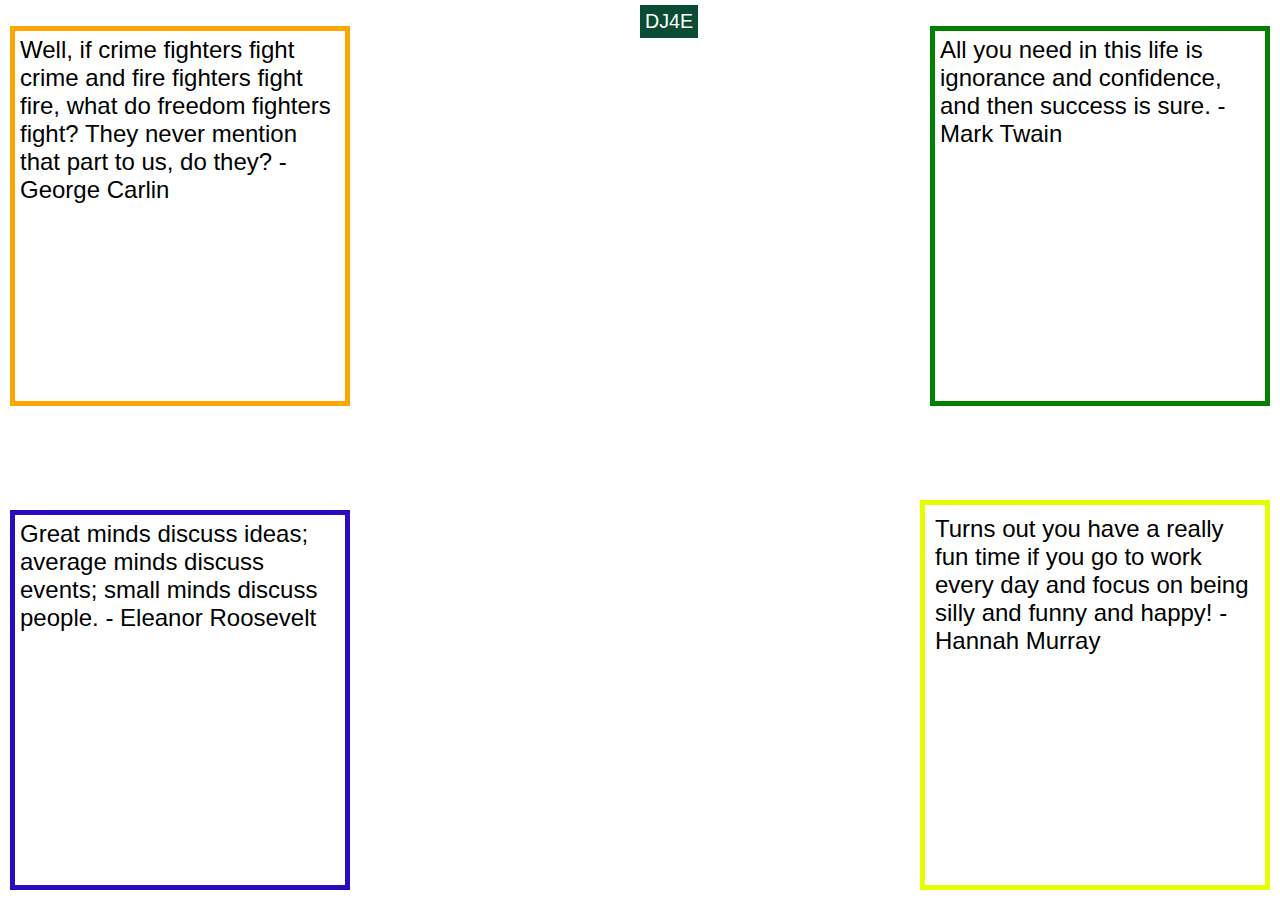
<file: site/css/index.htm>
<!DOCTYPE html>
<html>
<head>
  <title>Blocks</title>
  <!-- Do not change this file - add your CSS styling 
       rules to the blocks.css file included below -->
  <link type="text/css" rel="stylesheet" href="blocks.css">
</head>
<body>
<div id="one">
Turns out you have a really fun time if you 
go to work every day and focus on being 
silly and funny and happy! - Hannah Murray
</div>
<div id="two">
All you need in this life is ignorance and confidence, 
and then success is sure. - Mark Twain
</div>
<div id="three">
Well, if crime fighters fight crime and fire fighters 
fight fire, what do freedom fighters fight? They never 
mention that part to us, do they? - George Carlin
</div>
<div id="four">
Great minds discuss ideas; average minds discuss events;
small minds discuss people. - Eleanor Roosevelt
</div>
<p id="link">
<a href="https://www.dj4e.com/" target="_blank">
DJ4E
</a>
</p>
</body>
</html>
</file>
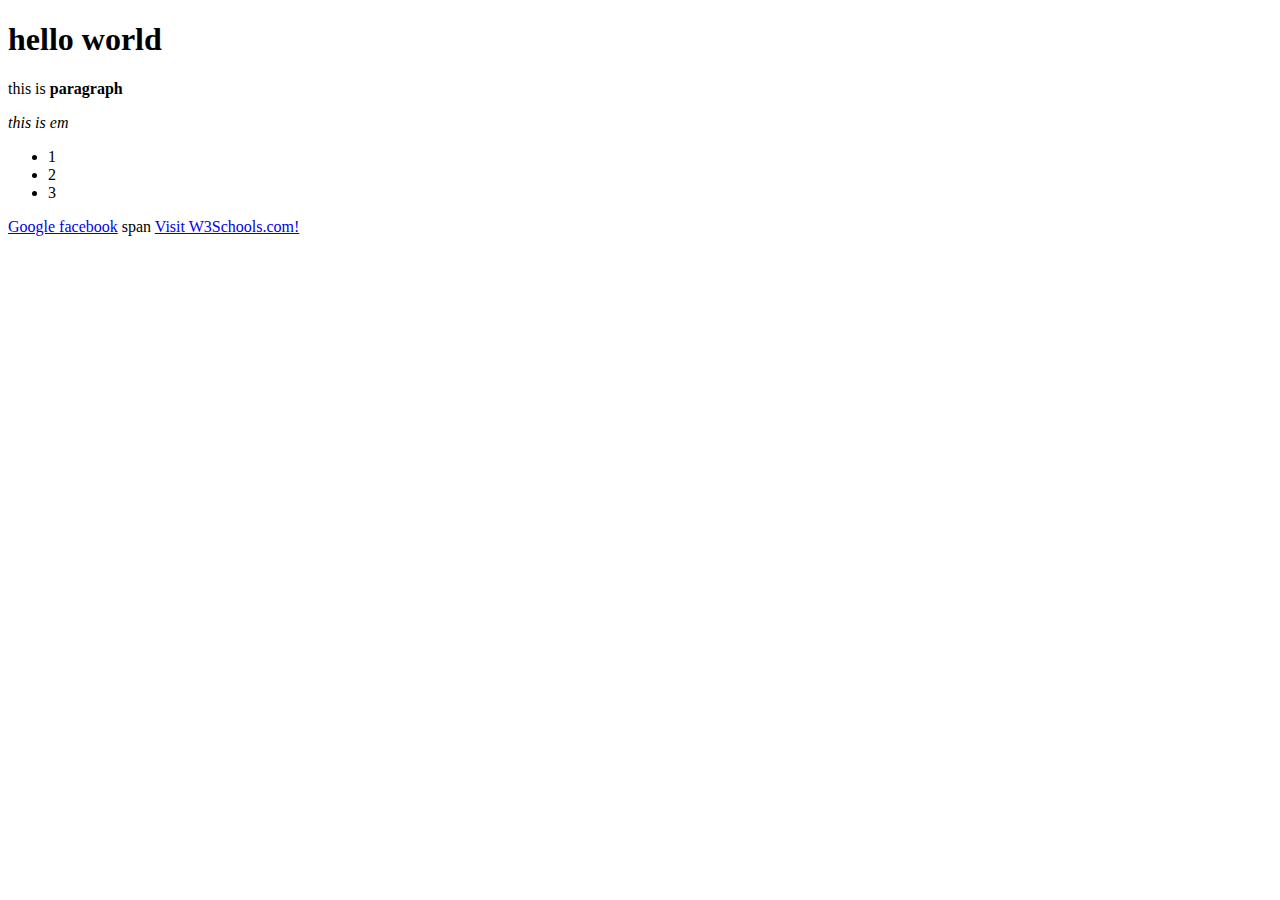
<file: site/subfolder/hello.htm>
<!DOCTYPE html>
<html lang="en">
    <head>

        <title> hello world 845381</title>
        <meta charset="UTF-8">
    </head>

    <body>
        <h1> hello world </h1>
        <div>
            <p>
                this is <strong>paragraph</strong>
            </p>
                <em> this is em </em>
                <ul>
                    <li>1</li>
                    <li>2</li>
                    <li>3</li>
                </ul>
                <a href ="https://www.google.com">Google </a>
                <a href="https://facebook.com">facebook</a>
                <span>span </span>
                <a href="https://www.w3schools.com">Visit W3Schools.com!</a>
        </div>
    </body>
</html>
</file>
<file: site/css/blocks.css>
body {
    font-family: "Helvetica Neue", Helvetica, Arial, sans-serif;
}

/* Here is one of many  CSS rules you will need... */
#one {
    position: absolute;
    height: 40%;
    right: 0;
    bottom: 0;
    padding: 10px;
    margin: 10px;
    width: 25%;
    border: 5px;
    border-style: solid;
    border-color: rgb(229, 255, 0);
    font-size: 1.5rem;
}
#two {
    font-size: 1.5rem;
    position: absolute;
    right: 0;
    padding: 5px;
    margin: 10px;
    width: 25%;
    border: 5px;
    border-style: solid;
    border-color: green;
    height: 40%;
}

#three {
    position: absolute;
    left: 0;
    padding: 5px;
    margin: 10px;
    width: 25%;
    border: 5px;
    border-style: solid;
    border-color: orange;
    height: 40%;
    font-size: 1.5rem;
}

#four {
    position: absolute;
    width: 25%;
    left: 0;
    bottom: 0;
    padding: 5px;
    margin: 10px;
    width: 25%;
    border: 5px;
    border-style: solid;
    border-color: rgb(43, 10, 192);
    height: 40%;
    font-size: 1.5rem;
}

#link a {
    background-color: #0a4b33;
    position: fixed;
    top: 0;
    left: 50%;
    color: white;
    padding: 5px;
    text-align: center;
    text-decoration: none;
    display: inline-block;
    margin-top: 5px;
    font-family: 'Roboto', 'Corbel', 'Avenir', 'Lucida Grande', 'Lucida Sans', sans-serif;
    font-size: 1.23rem;
}
</file>
